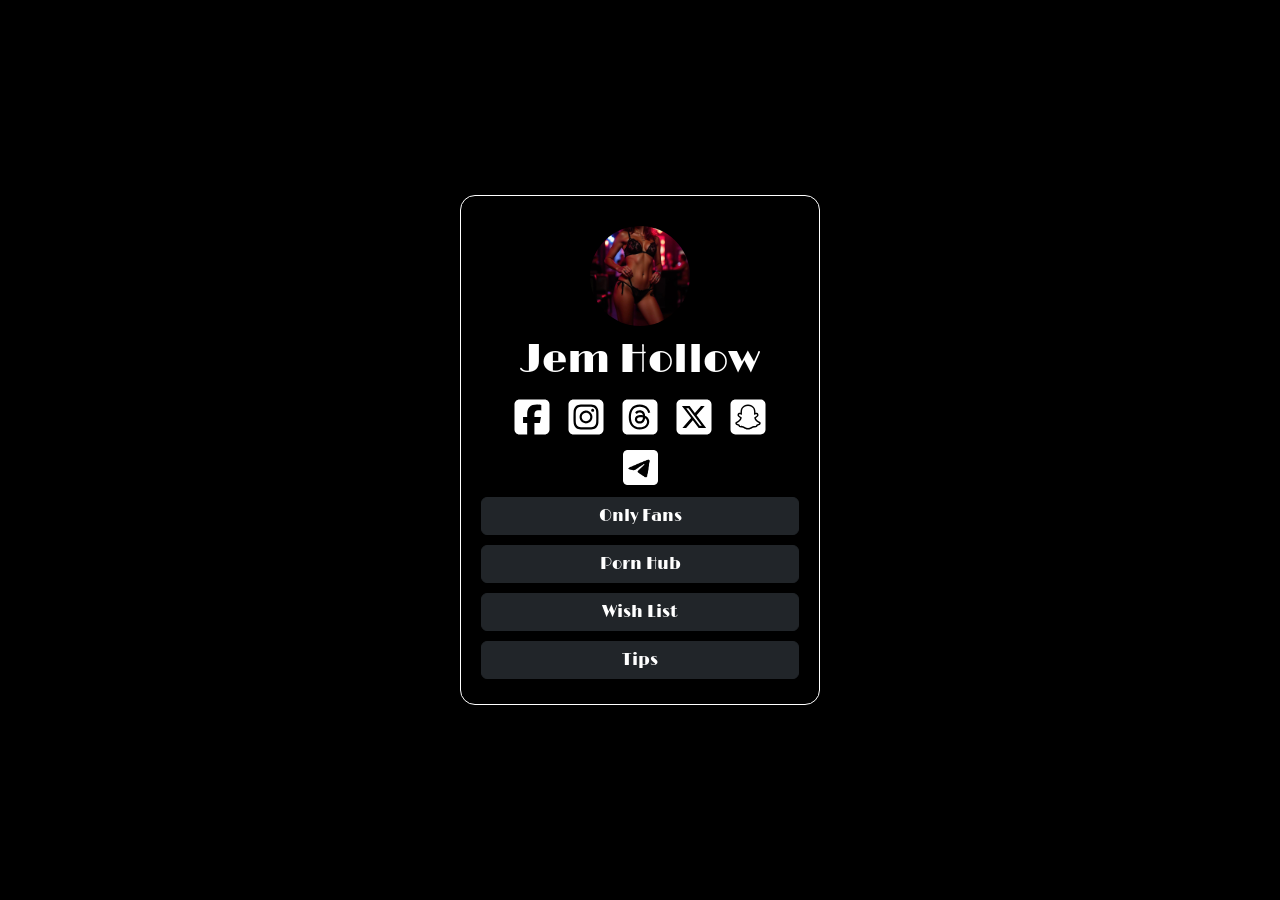
<file: index.html>
<!DOCTYPE html>
<html lang="en">

<head>
    <meta charset="UTF-8">
    <meta name="viewport" content="width=device-width, initial-scale=1.0">
    <link href="https://cdn.jsdelivr.net/npm/bootstrap@5.3.8/dist/css/bootstrap.min.css" rel="stylesheet"
        integrity="sha384-sRIl4kxILFvY47J16cr9ZwB07vP4J8+LH7qKQnuqkuIAvNWLzeN8tE5YBujZqJLB" crossorigin="anonymous">
    <link rel="preconnect" href="https://fonts.googleapis.com">
    <link rel="preconnect" href="https://fonts.gstatic.com" crossorigin>
    <link href="https://fonts.googleapis.com/css2?family=Limelight&display=swap" rel="stylesheet">
    <script
        src="https://www.paypal.com/sdk/js?client-id=BAAnpkJ71fmX2I3sDeNnVROLbVhQCEBa4jQPI_Pc1AF13I97U7hWkhm5b_XcDBYQ_Vw6kSNNvT8gee69vY&components=hosted-buttons&enable-funding=venmo&currency=USD">
        </script>
    <link rel="stylesheet" href="styles.css">

    <title>Jem Hollow</title>
</head>

<body>
    <div class="box">
        <img src="images/profile.jpg" class="profile-pic">
        <h1>Jem Hollow</h1>
        <div style="width: 100%">
            <a href="https://www.facebook.com/profile.php?id=61578801207784" target="blank"><svg
                    xmlns="http://www.w3.org/2000/svg" viewBox="0 0 640 640"
                    class="icon"><!--!Font Awesome Free v7.2.0 by @fontawesome - https://fontawesome.com License - https://fontawesome.com/license/free Copyright 2026 Fonticons, Inc.-->
                    <path fill="#ffffff"
                        d="M160 96C124.7 96 96 124.7 96 160L96 480C96 515.3 124.7 544 160 544L258.2 544L258.2 398.2L205.4 398.2L205.4 320L258.2 320L258.2 286.3C258.2 199.2 297.6 158.8 383.2 158.8C399.4 158.8 427.4 162 438.9 165.2L438.9 236C432.9 235.4 422.4 235 409.3 235C367.3 235 351.1 250.9 351.1 292.2L351.1 320L434.7 320L420.3 398.2L351 398.2L351 544L480 544C515.3 544 544 515.3 544 480L544 160C544 124.7 515.3 96 480 96L160 96z" />
                </svg></a>
            <a href="https://www.instagram.com/jemhollow" target="blank"><svg xmlns="http://www.w3.org/2000/svg"
                    viewBox="0 0 640 640"
                    class="icon"><!--!Font Awesome Free v7.2.0 by @fontawesome - https://fontawesome.com License - https://fontawesome.com/license/free Copyright 2026 Fonticons, Inc.-->
                    <path fill="rgb(255, 255, 255)"
                        d="M290.4 275.7C274 286 264.5 304.5 265.5 323.8C266.6 343.2 278.2 360.4 295.6 368.9C313.1 377.3 333.8 375.5 349.6 364.3C366 354 375.5 335.5 374.5 316.2C373.4 296.8 361.8 279.6 344.4 271.1C326.9 262.7 306.2 264.5 290.4 275.7zM432.7 207.3C427.5 202.1 421.2 198 414.3 195.3C396.2 188.2 356.7 188.5 331.2 188.8C327.1 188.8 323.3 188.9 320 188.9C316.7 188.9 312.8 188.9 308.6 188.8C283.1 188.5 243.8 188.1 225.7 195.3C218.8 198 212.6 202.1 207.3 207.3C202 212.5 198 218.8 195.3 225.7C188.2 243.8 188.6 283.4 188.8 308.9C188.8 313 188.9 316.8 188.9 320C188.9 323.2 188.9 327 188.8 331.1C188.6 356.6 188.2 396.2 195.3 414.3C198 421.2 202.1 427.4 207.3 432.7C212.5 438 218.8 442 225.7 444.7C243.8 451.8 283.3 451.5 308.8 451.2C312.9 451.2 316.7 451.1 320 451.1C323.3 451.1 327.2 451.1 331.4 451.2C356.9 451.5 396.2 451.9 414.3 444.7C421.2 442 427.4 437.9 432.7 432.7C438 427.5 442 421.2 444.7 414.3C451.9 396.3 451.5 356.9 451.2 331.3C451.2 327.1 451.1 323.2 451.1 319.9C451.1 316.6 451.1 312.8 451.2 308.5C451.5 283 451.9 243.6 444.7 225.5C442 218.6 437.9 212.4 432.7 207.1L432.7 207.3zM365.6 251.8C383.7 263.9 396.2 282.7 400.5 304C404.8 325.3 400.3 347.5 388.2 365.6C382.2 374.6 374.5 382.2 365.6 388.2C356.7 394.2 346.6 398.3 336 400.4C314.7 404.6 292.5 400.2 274.4 388.1C256.3 376 243.8 357.2 239.5 335.9C235.2 314.6 239.7 292.4 251.7 274.3C263.7 256.2 282.6 243.7 303.9 239.4C325.2 235.1 347.4 239.6 365.5 251.6L365.6 251.6zM394.8 250.5C391.7 248.4 389.2 245.4 387.7 241.9C386.2 238.4 385.9 234.6 386.6 230.8C387.3 227 389.2 223.7 391.8 221C394.4 218.3 397.9 216.5 401.6 215.8C405.3 215.1 409.2 215.4 412.7 216.9C416.2 218.4 419.2 220.8 421.3 223.9C423.4 227 424.5 230.7 424.5 234.5C424.5 237 424 239.5 423.1 241.8C422.2 244.1 420.7 246.2 419 248C417.3 249.8 415.1 251.2 412.8 252.2C410.5 253.2 408 253.7 405.5 253.7C401.7 253.7 398 252.6 394.9 250.5L394.8 250.5zM544 160C544 124.7 515.3 96 480 96L160 96C124.7 96 96 124.7 96 160L96 480C96 515.3 124.7 544 160 544L480 544C515.3 544 544 515.3 544 480L544 160zM453 453C434.3 471.7 411.6 477.6 386 478.9C359.6 480.4 280.4 480.4 254 478.9C228.4 477.6 205.7 471.7 187 453C168.3 434.3 162.4 411.6 161.2 386C159.7 359.6 159.7 280.4 161.2 254C162.5 228.4 168.3 205.7 187 187C205.7 168.3 228.5 162.4 254 161.2C280.4 159.7 359.6 159.7 386 161.2C411.6 162.5 434.3 168.3 453 187C471.7 205.7 477.6 228.4 478.8 254C480.3 280.3 480.3 359.4 478.8 385.9C477.5 411.5 471.7 434.2 453 452.9L453 453z" />
                </svg></a>
            <a href="https://www.threads.com/@jemhollow" target="blank"><svg xmlns="http://www.w3.org/2000/svg"
                    viewBox="0 0 640 640"
                    class="icon"><!--!Font Awesome Free v7.2.0 by @fontawesome - https://fontawesome.com License - https://fontawesome.com/license/free Copyright 2026 Fonticons, Inc.-->
                    <path fill="#ffffff"
                        d="M160 96C124.7 96 96 124.7 96 160L96 480C96 515.3 124.7 544 160 544L480 544C515.3 544 544 515.3 544 480L544 160C544 124.7 515.3 96 480 96L160 96zM390.2 308.3C409.7 317.6 423.9 331.8 431.4 349.2C441.8 373.5 442.8 413.1 411.2 444.6C387 468.7 357.7 479.6 316.1 479.9L315.9 479.9C269.1 479.6 233.1 463.8 209 433.1C187.5 405.8 176.4 367.7 176 320L176 319.8C176.4 272.1 187.5 234.1 209 206.7C233.2 176 269.2 160.2 315.9 159.9L316.1 159.9C363 160.2 399.4 175.9 424.3 206.5C436.6 221.6 445.6 239.8 451.3 260.9L424.4 268.1C419.7 250.9 412.5 236.2 403 224.5C383.6 200.6 354.3 188.4 316 188.1C278 188.4 249.2 200.6 230.5 224.3C213 246.6 203.9 278.7 203.6 319.8C203.9 360.9 213 393.1 230.5 415.3C249.2 439.1 277.9 451.3 316 451.5C350.3 451.2 372.9 443.1 391.8 424.2C413.3 402.7 412.9 376.3 406 360.2C402 350.8 394.6 342.9 384.7 336.9C382.3 354.9 376.8 369.1 368.2 380.1C356.8 394.6 340.5 402.5 319.8 403.6C304.1 404.5 289 400.7 277.2 392.9C263.3 383.7 255.2 369.7 254.3 353.4C252.6 321.2 278.1 298.1 317.8 295.8C331.9 295 345.1 295.6 357.3 297.7C355.7 287.8 352.4 280 347.5 274.3C340.8 266.5 330.4 262.5 316.7 262.4L316.3 262.4C305.3 262.4 290.3 265.5 280.7 280L257.7 264.2C270.5 244.8 291.3 234.1 316.2 234.1L316.8 234.1C358.6 234.4 383.4 260.4 385.9 305.9C387.3 306.5 388.7 307.1 390.1 307.8L390.2 308.3zM318.4 375.8C335.4 374.9 354.8 368.2 358.1 327C349.3 325.1 339.5 324.1 329.1 324.1C325.9 324.1 322.7 324.2 319.5 324.4C290.9 326 281.4 339.9 282.1 352.3C283 369 301.1 376.8 318.5 375.9L318.4 375.8z" />
                </svg></a>
            <a href="https://x.com/JemHollow" target="blank"><svg xmlns="http://www.w3.org/2000/svg"
                    viewBox="0 0 640 640"
                    class="icon"><!--!Font Awesome Free v7.2.0 by @fontawesome - https://fontawesome.com License - https://fontawesome.com/license/free Copyright 2026 Fonticons, Inc.-->
                    <path fill="#ffffff"
                        d="M160 96C124.7 96 96 124.7 96 160L96 480C96 515.3 124.7 544 160 544L480 544C515.3 544 544 515.3 544 480L544 160C544 124.7 515.3 96 480 96L160 96zM457.1 180L353.3 298.6L475.4 460L379.8 460L305 362.1L219.3 460L171.8 460L282.8 333.1L165.7 180L263.7 180L331.4 269.5L409.6 180L457.1 180zM419.3 431.6L249.4 206.9L221.1 206.9L392.9 431.6L419.3 431.6z" />
                </svg></a>
            <a href="https://snapchat.com/t/sGFVK9x5" target="blank"><svg xmlns="http://www.w3.org/2000/svg"
                    viewBox="0 0 640 640"
                    class="icon"><!--!Font Awesome Free v7.2.0 by @fontawesome - https://fontawesome.com License - https://fontawesome.com/license/free Copyright 2026 Fonticons, Inc.-->
                    <path fill="rgb(255, 255, 255)"
                        d="M480 96L160 96C143 96 126.7 102.7 114.7 114.7C102.7 126.7 96 143 96 160L96 480C96 497 102.7 513.3 114.7 525.3C126.7 537.3 143 544 160 544L480 544C497 544 513.3 537.3 525.3 525.3C537.3 513.3 544 497 544 480L544 160C544 143 537.3 126.7 525.3 114.7C513.3 102.7 497 96 480 96zM476.1 415.3L476 415.4C473.5 418.2 470.6 420.5 467.3 422.2C460.8 425.8 453.9 428.5 446.7 430.4C445.3 430.8 444 431.4 442.8 432.2C440.6 434.1 440.7 436.8 438.4 440.8C436.7 443.8 434.4 446.3 431.6 448.3C424.9 452.9 417.4 453.2 409.4 453.5C402.2 453.8 394 454.1 384.7 457.2C380.9 458.4 376.9 460.9 372.3 463.7C361 470.6 345.6 480.1 320 480.1C294.4 480.1 279.1 470.7 267.9 463.8C263.2 460.9 259.2 458.4 255.4 457.2C246.1 454.1 237.9 453.8 230.7 453.5C222.7 453.2 215.2 452.9 208.5 448.3C206.1 446.7 204.1 444.6 202.5 442.2C199.3 437.6 199.6 434.4 197.2 432.3C195.9 431.5 194.6 430.8 193.1 430.5C186 428.6 179.2 425.9 172.8 422.4C169.7 420.8 166.9 418.6 164.5 416.1C157.9 409.3 156.2 401.3 158.8 394.3C162.2 385 170.4 382.2 178.2 378C193 370 204.5 359.9 212.6 348.1C214.9 344.8 216.9 341.2 218.6 337.5C219.4 335.3 219.4 334.2 218.8 333.1C218.2 332.2 217.5 331.5 216.6 330.9C214.1 329.2 211.5 327.5 209.7 326.4C206.4 324.3 203.8 322.6 202.2 321.4C195.9 317 191.6 312.4 188.8 307.2C186.9 303.6 185.8 299.6 185.5 295.6C185.2 291.6 185.9 287.5 187.4 283.7C191.5 272.8 201.9 266 214.4 266C217 266 219.7 266.3 222.2 266.8C222.9 267 223.6 267.1 224.2 267.3C224.1 259.9 224.3 251.9 224.9 244.2C227.3 216.9 236.8 202.6 246.8 191.2C253.2 184 260.7 178 269.1 173.3C284.2 164.7 301.3 160.3 320 160.3C338.7 160.3 355.8 164.7 370.9 173.3C379.2 178 386.8 184.1 393.1 191.2C403.1 202.6 412.6 216.9 415 244.2C415.6 251.9 415.9 259.6 415.7 267.3C416.4 267.1 417.1 267 417.8 266.8C420.4 266.2 423 266 425.6 266C438.1 266 448.4 272.8 452.6 283.7C454.1 287.5 454.7 291.6 454.5 295.6C454.3 299.6 453.1 303.6 451.2 307.2C448.5 312.4 444.1 317.1 437.8 321.4C436.1 322.6 433.5 324.3 430.3 326.4C428.5 327.6 425.8 329.3 423.1 331.1C422.3 331.6 421.7 332.3 421.2 333.1C420.7 334.1 420.7 335.3 421.4 337.3C423.1 341.1 425.1 344.7 427.5 348.1C435.8 360.2 447.7 370.4 463 378.5C464.5 379.3 466 380 467.4 380.8C468.1 381.1 469 381.6 469.9 382.1C474.8 384.8 479.1 388.1 481.4 394.3C483.9 401.2 482.4 409 476.2 415.6zM459.4 396.8C409.1 372.5 401.1 334.9 400.7 332.1C400.3 328.7 399.8 326.1 403.5 322.6C407.1 319.3 423 309.4 427.5 306.3C434.8 301.2 438 296.1 435.7 289.8C434 285.5 430 283.8 425.7 283.8C424.4 283.8 423 284 421.7 284.2C413.7 285.9 405.9 290 401.3 291.1C400.8 291.2 400.2 291.3 399.6 291.3C397.2 291.3 396.3 290.2 396.5 287.3C397.1 278.5 398.3 261.4 396.9 245.4C395 223.4 387.9 212.5 379.5 202.8C375.4 198.2 356.4 178.1 320 178.1C283.6 178.1 264.6 198.2 260.5 202.9C252.1 212.6 245 223.5 243.1 245.5C241.7 261.5 243 278.6 243.5 287.4C243.7 290.2 242.8 291.4 240.4 291.4C239.8 291.4 239.3 291.3 238.7 291.2C234.2 290.1 226.4 286.1 218.4 284.3C217.1 284 215.8 283.9 214.4 283.9C210.1 283.9 206.1 285.5 204.4 289.9C202 296.2 205.2 301.3 212.6 306.4C217 309.5 233 319.4 236.6 322.7C240.3 326.1 239.8 328.8 239.4 332.2C239 335 231 372.6 180.7 396.9C177.8 398.3 172.7 401.3 181.6 406.2C195.5 413.8 204.7 413 211.9 417.6C218 421.5 214.4 430 218.8 433C224.3 436.8 240.4 432.7 261.1 439.6C278.5 445.3 289.2 461.6 320.1 461.6C351 461.6 361.9 445.3 379 439.6C399.8 432.7 415.9 436.8 421.3 433C425.7 429.9 422.1 421.5 428.2 417.6C435.4 413 444.6 413.8 458.5 406.1C467.3 401.2 462.3 398.2 459.4 396.7z" />
                </svg></a>
            <a href="https://t.me/JemHollow" target="blank"><img src="images/telegram-square.svg" style="padding:7.5px" class="icon"></a>
        </div>
        <div style="width: 100%">
            <a href="https://onlyfans.com/jemhollow" target="blank"><button type="button"
                    class="btn btn-dark margin">Only
                    Fans</button></a><br />
            <a href="https://www.pornhub.com/users/8a75e2b" target="blank"><button type="button"
                    class="btn btn-dark margin">Porn Hub</button></a><br />
            <a href="https://www.amazon.com/hz/wishlist/ls/1ACH8Y4YCPLD1?ref_=wl_dp_view_your_list"
                target="blank"><button type="button" class="btn btn-dark margin">Wish
                    List</button></a><br />
            <a href="payments.html"><button type="button" class="btn btn-dark margin">Tips</button></a>
        </div>

    </div>
</body>

</html>
</file>
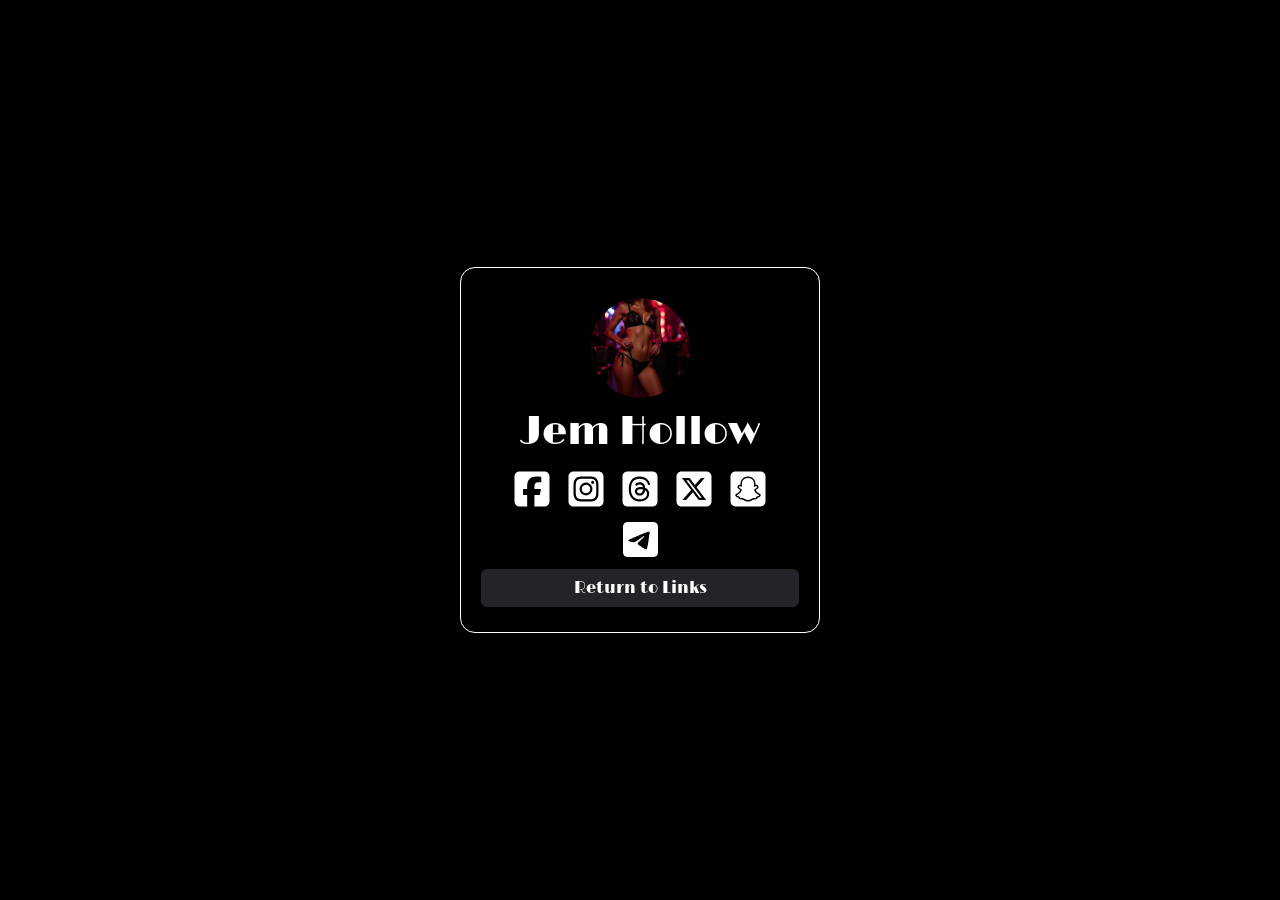
<file: payments.html>
<!DOCTYPE html>
<html lang="en">

<head>
    <meta charset="UTF-8">
    <meta name="viewport" content="width=device-width, initial-scale=1.0">
    <link href="https://cdn.jsdelivr.net/npm/bootstrap@5.3.8/dist/css/bootstrap.min.css" rel="stylesheet"
        integrity="sha384-sRIl4kxILFvY47J16cr9ZwB07vP4J8+LH7qKQnuqkuIAvNWLzeN8tE5YBujZqJLB" crossorigin="anonymous">
    <link rel="preconnect" href="https://fonts.googleapis.com">
    <link rel="preconnect" href="https://fonts.gstatic.com" crossorigin>
    <link href="https://fonts.googleapis.com/css2?family=Limelight&display=swap" rel="stylesheet">
    <script
        src="https://www.paypal.com/sdk/js?client-id=BAAnpkJ71fmX2I3sDeNnVROLbVhQCEBa4jQPI_Pc1AF13I97U7hWkhm5b_XcDBYQ_Vw6kSNNvT8gee69vY&components=hosted-buttons&enable-funding=venmo&currency=USD">
        </script>
    <link rel="stylesheet" href="styles.css">
    <title>Jem Hollow</title>
</head>

<body>
    <div class="box">
        <img src="images/profile.jpg" class="profile-pic">
        <h1>Jem Hollow</h1>
        <div style="width: 100%">
            <a href="https://www.facebook.com/profile.php?id=61578801207784" target="blank"><svg
                    xmlns="http://www.w3.org/2000/svg" viewBox="0 0 640 640"
                    class="icon"><!--!Font Awesome Free v7.2.0 by @fontawesome - https://fontawesome.com License - https://fontawesome.com/license/free Copyright 2026 Fonticons, Inc.-->
                    <path fill="#ffffff"
                        d="M160 96C124.7 96 96 124.7 96 160L96 480C96 515.3 124.7 544 160 544L258.2 544L258.2 398.2L205.4 398.2L205.4 320L258.2 320L258.2 286.3C258.2 199.2 297.6 158.8 383.2 158.8C399.4 158.8 427.4 162 438.9 165.2L438.9 236C432.9 235.4 422.4 235 409.3 235C367.3 235 351.1 250.9 351.1 292.2L351.1 320L434.7 320L420.3 398.2L351 398.2L351 544L480 544C515.3 544 544 515.3 544 480L544 160C544 124.7 515.3 96 480 96L160 96z" />
                </svg></a>
            <a href="https://www.instagram.com/jemhollow" target="blank"><svg xmlns="http://www.w3.org/2000/svg"
                    viewBox="0 0 640 640"
                    class="icon"><!--!Font Awesome Free v7.2.0 by @fontawesome - https://fontawesome.com License - https://fontawesome.com/license/free Copyright 2026 Fonticons, Inc.-->
                    <path fill="rgb(255, 255, 255)"
                        d="M290.4 275.7C274 286 264.5 304.5 265.5 323.8C266.6 343.2 278.2 360.4 295.6 368.9C313.1 377.3 333.8 375.5 349.6 364.3C366 354 375.5 335.5 374.5 316.2C373.4 296.8 361.8 279.6 344.4 271.1C326.9 262.7 306.2 264.5 290.4 275.7zM432.7 207.3C427.5 202.1 421.2 198 414.3 195.3C396.2 188.2 356.7 188.5 331.2 188.8C327.1 188.8 323.3 188.9 320 188.9C316.7 188.9 312.8 188.9 308.6 188.8C283.1 188.5 243.8 188.1 225.7 195.3C218.8 198 212.6 202.1 207.3 207.3C202 212.5 198 218.8 195.3 225.7C188.2 243.8 188.6 283.4 188.8 308.9C188.8 313 188.9 316.8 188.9 320C188.9 323.2 188.9 327 188.8 331.1C188.6 356.6 188.2 396.2 195.3 414.3C198 421.2 202.1 427.4 207.3 432.7C212.5 438 218.8 442 225.7 444.7C243.8 451.8 283.3 451.5 308.8 451.2C312.9 451.2 316.7 451.1 320 451.1C323.3 451.1 327.2 451.1 331.4 451.2C356.9 451.5 396.2 451.9 414.3 444.7C421.2 442 427.4 437.9 432.7 432.7C438 427.5 442 421.2 444.7 414.3C451.9 396.3 451.5 356.9 451.2 331.3C451.2 327.1 451.1 323.2 451.1 319.9C451.1 316.6 451.1 312.8 451.2 308.5C451.5 283 451.9 243.6 444.7 225.5C442 218.6 437.9 212.4 432.7 207.1L432.7 207.3zM365.6 251.8C383.7 263.9 396.2 282.7 400.5 304C404.8 325.3 400.3 347.5 388.2 365.6C382.2 374.6 374.5 382.2 365.6 388.2C356.7 394.2 346.6 398.3 336 400.4C314.7 404.6 292.5 400.2 274.4 388.1C256.3 376 243.8 357.2 239.5 335.9C235.2 314.6 239.7 292.4 251.7 274.3C263.7 256.2 282.6 243.7 303.9 239.4C325.2 235.1 347.4 239.6 365.5 251.6L365.6 251.6zM394.8 250.5C391.7 248.4 389.2 245.4 387.7 241.9C386.2 238.4 385.9 234.6 386.6 230.8C387.3 227 389.2 223.7 391.8 221C394.4 218.3 397.9 216.5 401.6 215.8C405.3 215.1 409.2 215.4 412.7 216.9C416.2 218.4 419.2 220.8 421.3 223.9C423.4 227 424.5 230.7 424.5 234.5C424.5 237 424 239.5 423.1 241.8C422.2 244.1 420.7 246.2 419 248C417.3 249.8 415.1 251.2 412.8 252.2C410.5 253.2 408 253.7 405.5 253.7C401.7 253.7 398 252.6 394.9 250.5L394.8 250.5zM544 160C544 124.7 515.3 96 480 96L160 96C124.7 96 96 124.7 96 160L96 480C96 515.3 124.7 544 160 544L480 544C515.3 544 544 515.3 544 480L544 160zM453 453C434.3 471.7 411.6 477.6 386 478.9C359.6 480.4 280.4 480.4 254 478.9C228.4 477.6 205.7 471.7 187 453C168.3 434.3 162.4 411.6 161.2 386C159.7 359.6 159.7 280.4 161.2 254C162.5 228.4 168.3 205.7 187 187C205.7 168.3 228.5 162.4 254 161.2C280.4 159.7 359.6 159.7 386 161.2C411.6 162.5 434.3 168.3 453 187C471.7 205.7 477.6 228.4 478.8 254C480.3 280.3 480.3 359.4 478.8 385.9C477.5 411.5 471.7 434.2 453 452.9L453 453z" />
                </svg></a>
            <a href="https://www.threads.com/@jemhollow" target="blank"><svg xmlns="http://www.w3.org/2000/svg"
                    viewBox="0 0 640 640"
                    class="icon"><!--!Font Awesome Free v7.2.0 by @fontawesome - https://fontawesome.com License - https://fontawesome.com/license/free Copyright 2026 Fonticons, Inc.-->
                    <path fill="#ffffff"
                        d="M160 96C124.7 96 96 124.7 96 160L96 480C96 515.3 124.7 544 160 544L480 544C515.3 544 544 515.3 544 480L544 160C544 124.7 515.3 96 480 96L160 96zM390.2 308.3C409.7 317.6 423.9 331.8 431.4 349.2C441.8 373.5 442.8 413.1 411.2 444.6C387 468.7 357.7 479.6 316.1 479.9L315.9 479.9C269.1 479.6 233.1 463.8 209 433.1C187.5 405.8 176.4 367.7 176 320L176 319.8C176.4 272.1 187.5 234.1 209 206.7C233.2 176 269.2 160.2 315.9 159.9L316.1 159.9C363 160.2 399.4 175.9 424.3 206.5C436.6 221.6 445.6 239.8 451.3 260.9L424.4 268.1C419.7 250.9 412.5 236.2 403 224.5C383.6 200.6 354.3 188.4 316 188.1C278 188.4 249.2 200.6 230.5 224.3C213 246.6 203.9 278.7 203.6 319.8C203.9 360.9 213 393.1 230.5 415.3C249.2 439.1 277.9 451.3 316 451.5C350.3 451.2 372.9 443.1 391.8 424.2C413.3 402.7 412.9 376.3 406 360.2C402 350.8 394.6 342.9 384.7 336.9C382.3 354.9 376.8 369.1 368.2 380.1C356.8 394.6 340.5 402.5 319.8 403.6C304.1 404.5 289 400.7 277.2 392.9C263.3 383.7 255.2 369.7 254.3 353.4C252.6 321.2 278.1 298.1 317.8 295.8C331.9 295 345.1 295.6 357.3 297.7C355.7 287.8 352.4 280 347.5 274.3C340.8 266.5 330.4 262.5 316.7 262.4L316.3 262.4C305.3 262.4 290.3 265.5 280.7 280L257.7 264.2C270.5 244.8 291.3 234.1 316.2 234.1L316.8 234.1C358.6 234.4 383.4 260.4 385.9 305.9C387.3 306.5 388.7 307.1 390.1 307.8L390.2 308.3zM318.4 375.8C335.4 374.9 354.8 368.2 358.1 327C349.3 325.1 339.5 324.1 329.1 324.1C325.9 324.1 322.7 324.2 319.5 324.4C290.9 326 281.4 339.9 282.1 352.3C283 369 301.1 376.8 318.5 375.9L318.4 375.8z" />
                </svg></a>
            <a href="https://x.com/JemHollow" target="blank"><svg xmlns="http://www.w3.org/2000/svg"
                    viewBox="0 0 640 640"
                    class="icon"><!--!Font Awesome Free v7.2.0 by @fontawesome - https://fontawesome.com License - https://fontawesome.com/license/free Copyright 2026 Fonticons, Inc.-->
                    <path fill="#ffffff"
                        d="M160 96C124.7 96 96 124.7 96 160L96 480C96 515.3 124.7 544 160 544L480 544C515.3 544 544 515.3 544 480L544 160C544 124.7 515.3 96 480 96L160 96zM457.1 180L353.3 298.6L475.4 460L379.8 460L305 362.1L219.3 460L171.8 460L282.8 333.1L165.7 180L263.7 180L331.4 269.5L409.6 180L457.1 180zM419.3 431.6L249.4 206.9L221.1 206.9L392.9 431.6L419.3 431.6z" />
                </svg></a>
            <a href="https://snapchat.com/t/sGFVK9x5" target="blank"><svg xmlns="http://www.w3.org/2000/svg"
                    viewBox="0 0 640 640"
                    class="icon"><!--!Font Awesome Free v7.2.0 by @fontawesome - https://fontawesome.com License - https://fontawesome.com/license/free Copyright 2026 Fonticons, Inc.-->
                    <path fill="rgb(255, 255, 255)"
                        d="M480 96L160 96C143 96 126.7 102.7 114.7 114.7C102.7 126.7 96 143 96 160L96 480C96 497 102.7 513.3 114.7 525.3C126.7 537.3 143 544 160 544L480 544C497 544 513.3 537.3 525.3 525.3C537.3 513.3 544 497 544 480L544 160C544 143 537.3 126.7 525.3 114.7C513.3 102.7 497 96 480 96zM476.1 415.3L476 415.4C473.5 418.2 470.6 420.5 467.3 422.2C460.8 425.8 453.9 428.5 446.7 430.4C445.3 430.8 444 431.4 442.8 432.2C440.6 434.1 440.7 436.8 438.4 440.8C436.7 443.8 434.4 446.3 431.6 448.3C424.9 452.9 417.4 453.2 409.4 453.5C402.2 453.8 394 454.1 384.7 457.2C380.9 458.4 376.9 460.9 372.3 463.7C361 470.6 345.6 480.1 320 480.1C294.4 480.1 279.1 470.7 267.9 463.8C263.2 460.9 259.2 458.4 255.4 457.2C246.1 454.1 237.9 453.8 230.7 453.5C222.7 453.2 215.2 452.9 208.5 448.3C206.1 446.7 204.1 444.6 202.5 442.2C199.3 437.6 199.6 434.4 197.2 432.3C195.9 431.5 194.6 430.8 193.1 430.5C186 428.6 179.2 425.9 172.8 422.4C169.7 420.8 166.9 418.6 164.5 416.1C157.9 409.3 156.2 401.3 158.8 394.3C162.2 385 170.4 382.2 178.2 378C193 370 204.5 359.9 212.6 348.1C214.9 344.8 216.9 341.2 218.6 337.5C219.4 335.3 219.4 334.2 218.8 333.1C218.2 332.2 217.5 331.5 216.6 330.9C214.1 329.2 211.5 327.5 209.7 326.4C206.4 324.3 203.8 322.6 202.2 321.4C195.9 317 191.6 312.4 188.8 307.2C186.9 303.6 185.8 299.6 185.5 295.6C185.2 291.6 185.9 287.5 187.4 283.7C191.5 272.8 201.9 266 214.4 266C217 266 219.7 266.3 222.2 266.8C222.9 267 223.6 267.1 224.2 267.3C224.1 259.9 224.3 251.9 224.9 244.2C227.3 216.9 236.8 202.6 246.8 191.2C253.2 184 260.7 178 269.1 173.3C284.2 164.7 301.3 160.3 320 160.3C338.7 160.3 355.8 164.7 370.9 173.3C379.2 178 386.8 184.1 393.1 191.2C403.1 202.6 412.6 216.9 415 244.2C415.6 251.9 415.9 259.6 415.7 267.3C416.4 267.1 417.1 267 417.8 266.8C420.4 266.2 423 266 425.6 266C438.1 266 448.4 272.8 452.6 283.7C454.1 287.5 454.7 291.6 454.5 295.6C454.3 299.6 453.1 303.6 451.2 307.2C448.5 312.4 444.1 317.1 437.8 321.4C436.1 322.6 433.5 324.3 430.3 326.4C428.5 327.6 425.8 329.3 423.1 331.1C422.3 331.6 421.7 332.3 421.2 333.1C420.7 334.1 420.7 335.3 421.4 337.3C423.1 341.1 425.1 344.7 427.5 348.1C435.8 360.2 447.7 370.4 463 378.5C464.5 379.3 466 380 467.4 380.8C468.1 381.1 469 381.6 469.9 382.1C474.8 384.8 479.1 388.1 481.4 394.3C483.9 401.2 482.4 409 476.2 415.6zM459.4 396.8C409.1 372.5 401.1 334.9 400.7 332.1C400.3 328.7 399.8 326.1 403.5 322.6C407.1 319.3 423 309.4 427.5 306.3C434.8 301.2 438 296.1 435.7 289.8C434 285.5 430 283.8 425.7 283.8C424.4 283.8 423 284 421.7 284.2C413.7 285.9 405.9 290 401.3 291.1C400.8 291.2 400.2 291.3 399.6 291.3C397.2 291.3 396.3 290.2 396.5 287.3C397.1 278.5 398.3 261.4 396.9 245.4C395 223.4 387.9 212.5 379.5 202.8C375.4 198.2 356.4 178.1 320 178.1C283.6 178.1 264.6 198.2 260.5 202.9C252.1 212.6 245 223.5 243.1 245.5C241.7 261.5 243 278.6 243.5 287.4C243.7 290.2 242.8 291.4 240.4 291.4C239.8 291.4 239.3 291.3 238.7 291.2C234.2 290.1 226.4 286.1 218.4 284.3C217.1 284 215.8 283.9 214.4 283.9C210.1 283.9 206.1 285.5 204.4 289.9C202 296.2 205.2 301.3 212.6 306.4C217 309.5 233 319.4 236.6 322.7C240.3 326.1 239.8 328.8 239.4 332.2C239 335 231 372.6 180.7 396.9C177.8 398.3 172.7 401.3 181.6 406.2C195.5 413.8 204.7 413 211.9 417.6C218 421.5 214.4 430 218.8 433C224.3 436.8 240.4 432.7 261.1 439.6C278.5 445.3 289.2 461.6 320.1 461.6C351 461.6 361.9 445.3 379 439.6C399.8 432.7 415.9 436.8 421.3 433C425.7 429.9 422.1 421.5 428.2 417.6C435.4 413 444.6 413.8 458.5 406.1C467.3 401.2 462.3 398.2 459.4 396.7z" />
                </svg></a>
            <a href="https://t.me/JemHollow" target="blank"><img src="images/telegram-square.svg" style="padding:7.5px" class="icon"></a>
        </div>
        <div style="width: 100%">
            <a href="index.html"><button type="button" class="btn btn-dark margin">Return to
                    Links</button><br /></a>
        </div>
        <div style="width: 100%">
            <div id="paypal-container-HEBRVH739C7E4"></div>
            <script>
                paypal.HostedButtons({
                    hostedButtonId: "HEBRVH739C7E4",
                }).render("#paypal-container-HEBRVH739C7E4")
            </script>
        </div>
    </div>
</body>

</html>
</file>
<file: styles.css>
.profile-pic {
    border-radius: 100px;
    max-height: 100px;
    max-width: 100px;
    margin: 10px;
}

body {
    display: flex;
    justify-content: center;
    align-items: center;
    min-height: 100vh;
    margin: 0;
    background-color: #000;
}

.box {
    text-align: center;
    padding: 20px;
    border: 1px #fff solid;
    border-radius: 15px;
    display: inline-block;
    min-width: 360px;
}

.margin {
    margin: 5px 0px;
    width: 100%;
}

h1,
body {
    color: #fff;
    font-family: "Limelight", sans-serif;
}

.icon {
    max-width: 50px;
}

@media only screen and (max-width: 480px) {
    .box {
    width: 90vw;
} 

}
</file>
